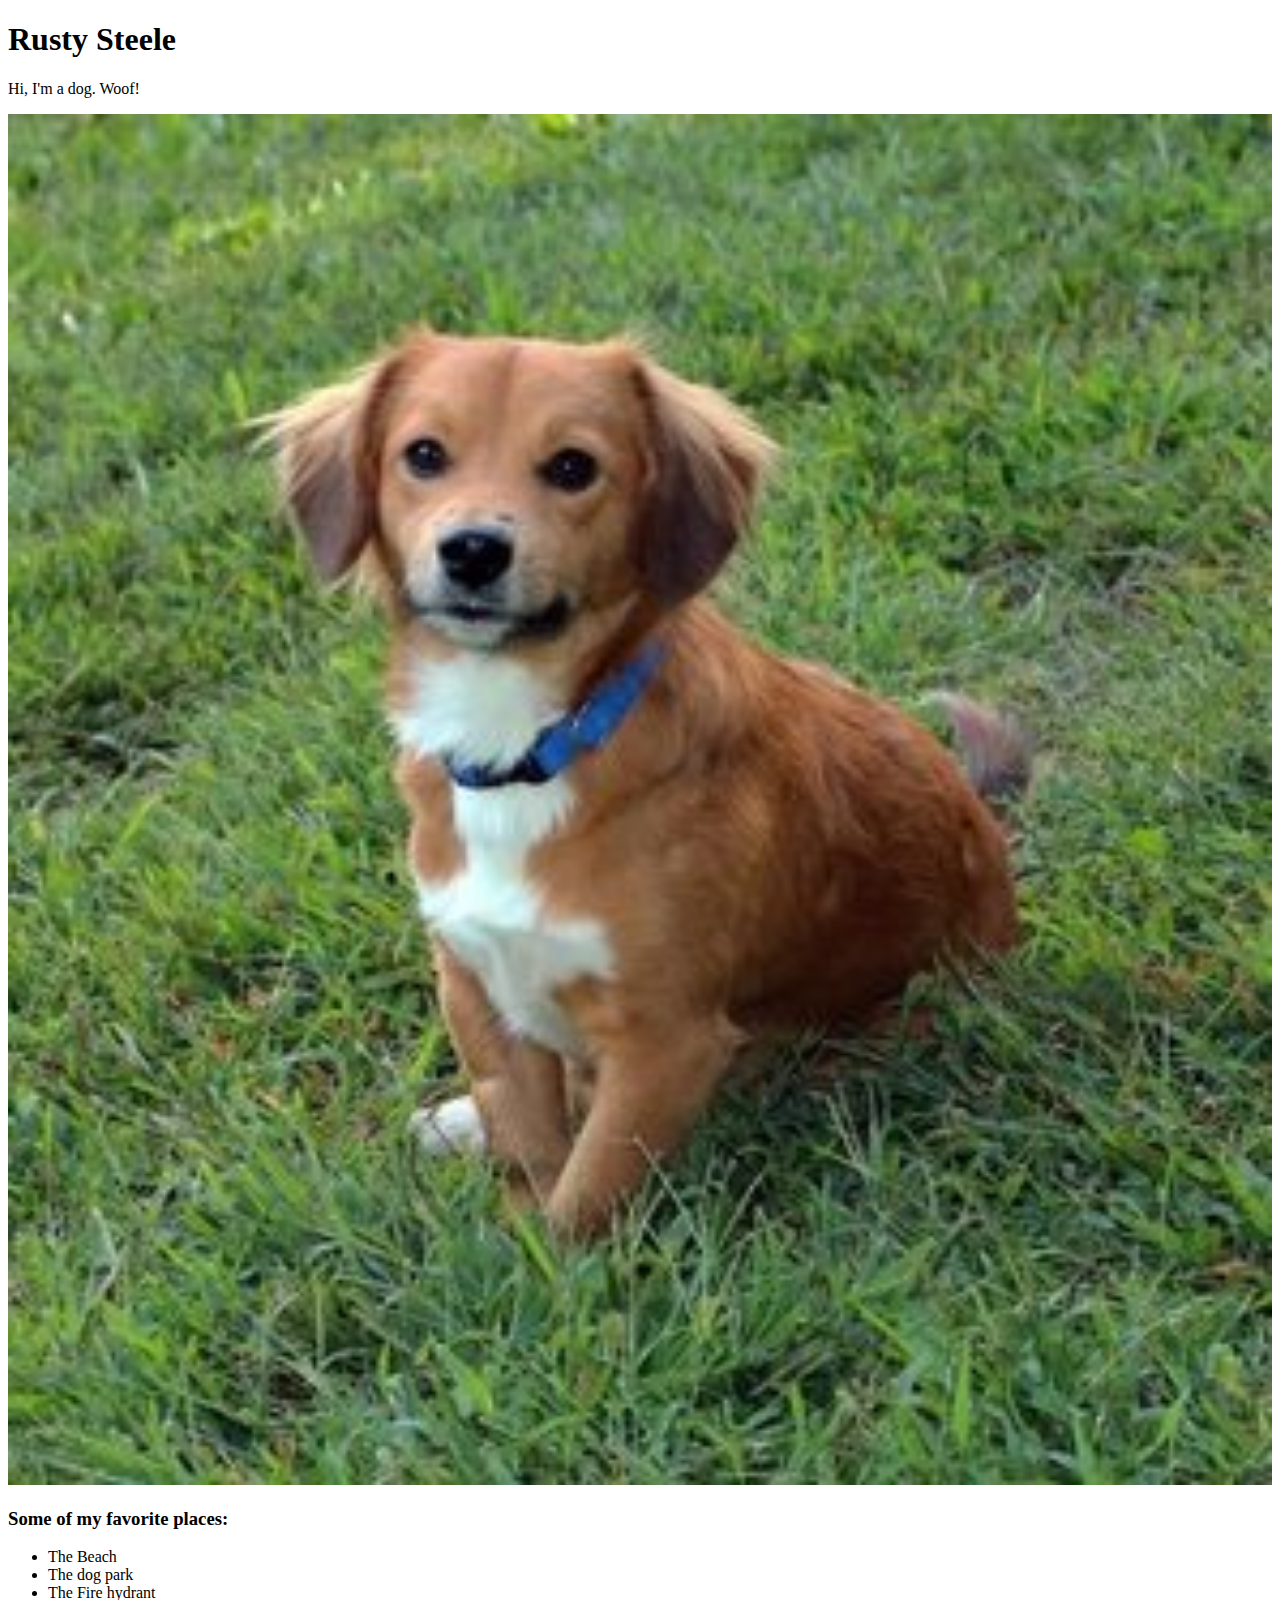
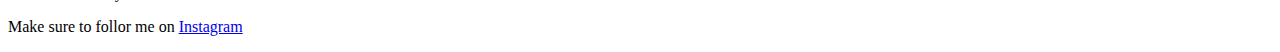
<file: my-stuffs/Rusty-dog-website/index.html>
<!DOCTYPE html>
<html>
  <head>
    <meta charset="utf-8">
    <title>Rusty Steele</title>
  </head>
  <body>
    <h1>Rusty Steele</h1>
    <p>
      Hi, I'm a dog. Woof!
    </p>
    <img src="rusty.jpg" alt="Rusty-photo" width="100%"  />
    <h3>Some of my favorite places:</h3>
    <ul>
      <li>
        The Beach
      </li>
      <li>
        The dog park
      </li>
      <li>The Fire hydrant</li>
    </ul>
    <p>
      Make sure to follor me on <a href="#">Instagram</a>
    </p>
  </body>
</html>
</file>
